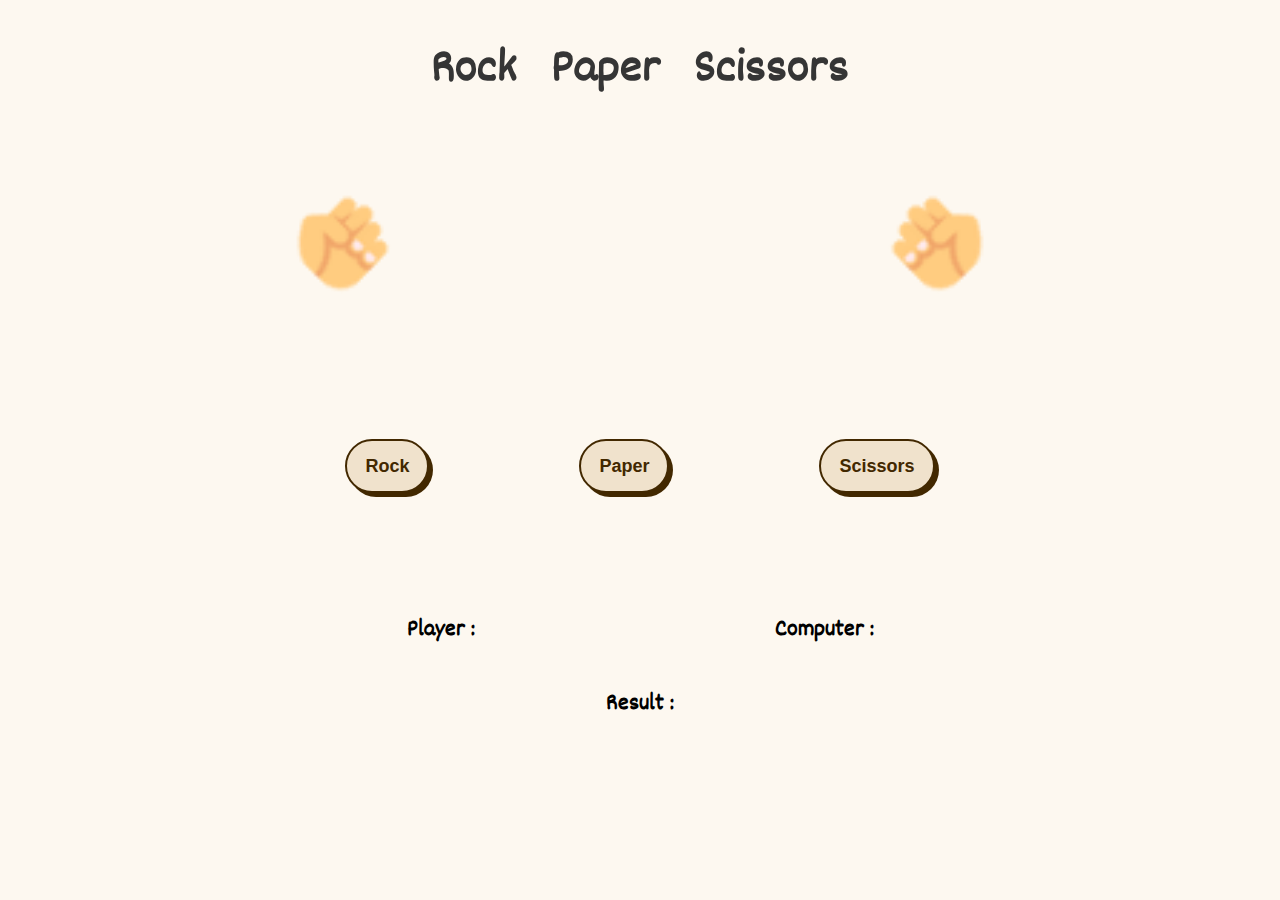
<file: index.html>
<!DOCTYPE html>
<html lang="en">
<head>
    <meta charset="UTF-8">
    <meta name="viewport" content="width=device-width, initial-scale=1.0">
    <title>Rock Paper Scissors</title>
    <link href='https://fonts.googleapis.com/css?family=Dekko' rel='stylesheet'>
    <link rel="stylesheet" href="game.css">

</head>
<body>
    <h1>Rock&nbsp;&nbsp;&nbsp;Paper&nbsp;&nbsp;&nbsp;Scissors</h1>
    <div class="fists">
        <img class="player" src = "fist.png" alt="fist" />
        <img class="computer" src = "computer.png" alt="fist"/>
    </div>
    <div class="buttons">
        <button class="rock" role="button">Rock</button>
        <button class="paper">Paper</button>
        <button class="scissors">Scissors</button>
    </div>
    <div class="scores">
        <h2 class="player-score">Player : </h2>
        <h2 class="computer-score">Computer : </h2>
    </div>
    <h2 class="winner">Result : </h2>
    <script src="game.js"></script>
</body>
</html>
</file>
<file: game.css>
body {
    background: #FDF8F0;  
    font-family: 'Dekko'; 
}
h1 {
    text-align: center;
    color: #353535;
    font-size: 50px;
}
.fists {
    display: flex;
    justify-content: center;
    gap: 400px;
}
.player,
.computer {
    width: 200px;
    height: 200px;
}
/* .player {
    transform: rotate(45deg);
} */
/* .computer {
    transform: rotate(45deg);
} */

.rock, 
.paper, 
.scissors {
  background-color: #f0e2cc;
  border: 2px solid #422800;
  border-radius: 30px;
  box-shadow: #422800 4px 4px 0 0;
  color: #422800;
  cursor: pointer;
  display: inline-block;
  font-weight: 600;
  font-size: 18px;
  padding: 0 18px;
  line-height: 50px;
  text-align: center;
  text-decoration: none;
  user-select: none;
  -webkit-user-select: none;
  touch-action: manipulation;
}

.rock:hover {
    background-color: #fff;
}
.paper:hover {
    background-color: #fff;
}
.scissors:hover {
    background-color: #fff;
}

.rock:active {
    box-shadow: #422800 2px 2px 0 0;
    transform: translate(2px, 2px);
}
.paper:active {
    box-shadow: #422800 2px 2px 0 0;
    transform: translate(2px, 2px);
}
.scissors:active {
    box-shadow: #422800 2px 2px 0 0;
    transform: translate(2px, 2px);
}
.buttons {
    margin-top: 100px;
    display: flex;
    justify-content: center;
    gap: 150px;
}

.scores {
    margin-top: 100px;
    display: flex;
    justify-content: center;
    gap: 300px;
}

.winner {
    text-align: center;
}
</file>
